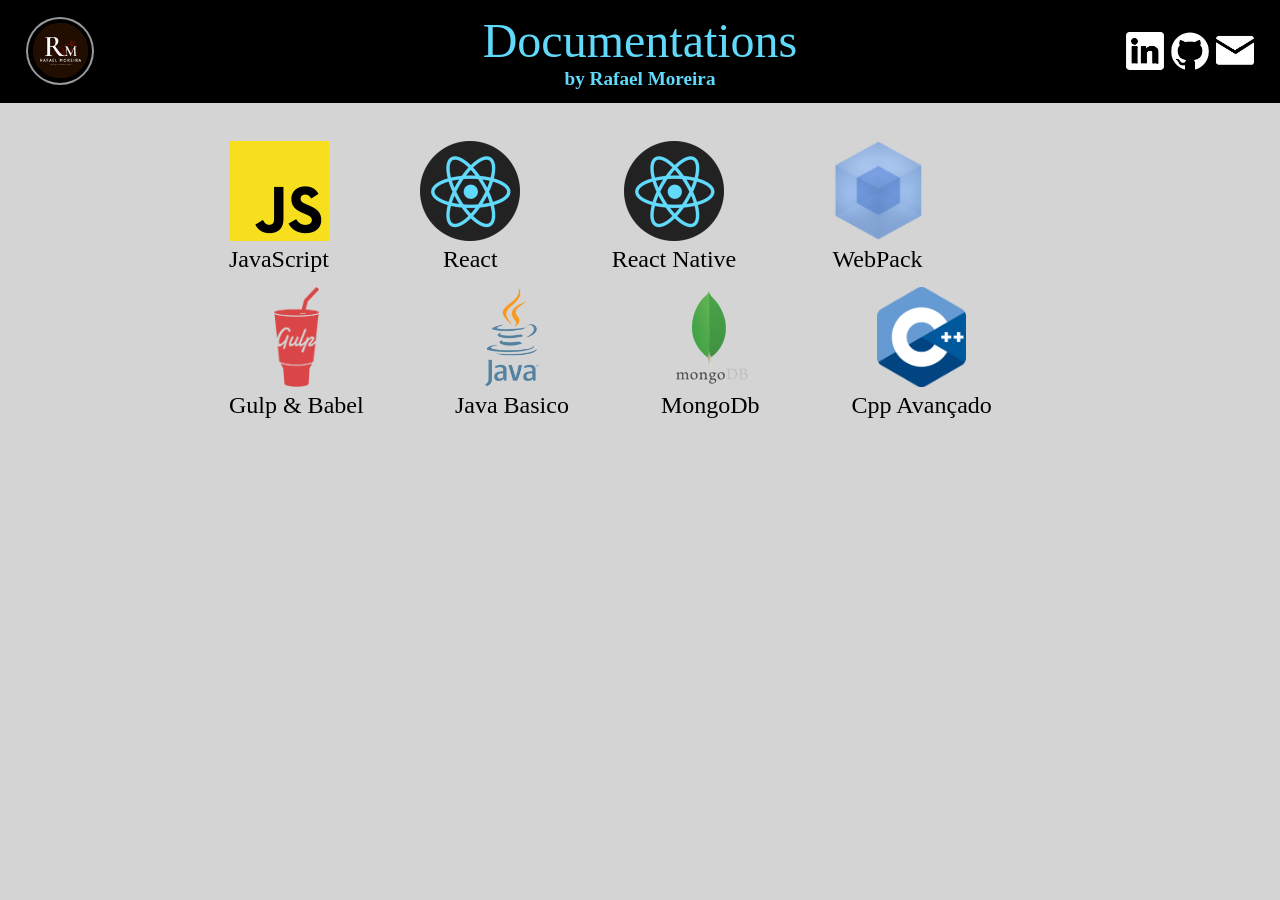
<file: documentations/index.html>
<!DOCTYPE html>
<html>

<head>
  <meta charset="utf-8">
  <meta name="viewport" content="width=device-width">
  <title>Documentations</title>
  <link href="/static/documentations/styleMain.css" rel="stylesheet" type="text/css" />
  <link id="favicon" rel="shortcut icon" type="image/png" href="/static/documentations/favicon.ico" />
</head>

<body>
  <div style="display: flex;flex-direction: column;">

    <div id="navBar">
      <div id="mainIcon">
        <a href="https://rafaelmr.com.br"></a>
      </div>
      
      <div style="margin: 0 auto;">
        <div id="titleNav">Documentations</div>
        <div id="byNav">by Rafael Moreira</div>
      </div>

      
      <div id="conIcons">
        <a href="https://www.linkedin.com/in/rafael-moreira-ramos-de-rezende-16420b21b/"></a>
        <a href="https://github.com/UPraggy"></a>
        <a href="mailto:rafaelmoreira2001ofc@gmail.com"></a>
      </div>
    </div>

    <div id="documents">

    </div>


  </div>

  <script src="https://code.jquery.com/jquery-3.6.4.min.js"
    integrity="sha256-oP6HI9z1XaZNBrJURtCoUT5SUnxFr8s3BzRl+cbzUq8=" crossorigin="anonymous"></script>
  <script src="/static/documentations/scriptMain.js"></script>
</body>

</html>
</file>
<file: static/documentations/styleMain.css>
html {
  min-height: 100%;
  width: 100%;
}
body{
  margin: 0;
  min-height: 100%;
  width: 100%;
  overflow-x: hidden;
  background-color: #d4d4d4;
}

#documents{
  display:flex; 
  max-width: 90%;
/*   width: 80%; */
  flex-wrap: wrap;
  margin: 2% auto 0 auto;
}

.docInd{
/*   max-width: 105px; */
  max-width: 150px;
  aspect-ratio:1/1;
  margin: 0 calc(5%) 1.5% calc(5%);
}

.docIcon{
  width:100px;
  aspect-ratio:1/1; 
  background-size: contain;
  background-repeat: no-repeat;
  background-position: center;
  margin: 0 auto 5px auto;
}

.docTitle{
  text-align: center;
  font-size: 1.5em;
}

/*----NavBar-----*/

#navBar{
  display: flex;
  align-items: center;
  width: 100%;
  max-height: 15%;
  margin: 0 0 1% 0;
  padding: 1% 0;
  text-align: center;
  background-color: #000;
  color: #60d9fa;
}

#titleNav{
  font-size: 3em;
}

#byNav{
  font-weight: bold;
  font-size: 1.2em;
}

#conIcons{
  display: flex;
  position: absolute;
  justify-content: space-between;
  align-items: center;
  width: 10%;
/*   height: 12%; */
  max-height: 12%;
  right: 0;
  margin-right: 2%;
}
#conIcons a{
  background-repeat: no-repeat;
  background-size: contain;
  width: 30%;
  aspect-ratio: 1/1;
}


#conIcons a:nth-child(1){
  background-image: url(/static/documentations/infoIcons/linkedin.png);
}

#conIcons a:nth-child(2){
  background-image: url(/static/documentations/infoIcons/git.png);
}

#conIcons a:nth-child(3){
  background-image: url(/static/documentations/infoIcons/email.png);
}

.docIcon:hover{
  cursor: pointer;
}


#mainIcon{
  display: flex;
  position: absolute;
  justify-content: space-between;
  align-items: center;
  width: 10%;
/*   height: 12%; */
  max-height: 12%;
  left: 0;
  margin-left: 2%;
}

#mainIcon a{
  background-image: url(/static/documentations/logo.png);
  background-repeat: no-repeat;
  background-size: contain;
  width: 50%;
  aspect-ratio: 1/1;
  border: 2.2px solid #ffffff99;
  border-radius: 100%;
}


@media (max-width: 767px){

  #navBar{
    display: block;
  }
  #conIcons{
    position: relative;
    width: 100px;
    aspect-ratio: 2/1;
    margin: 1% auto;
  }

  #mainIcon{
    width: 100px;
    aspect-ratio: 2/1;
  }
  #titleNav{
    top: 1%;
    font-size: 1.8em;
  }
  #documents{
    justify-content: center;
  }
}
</file>
